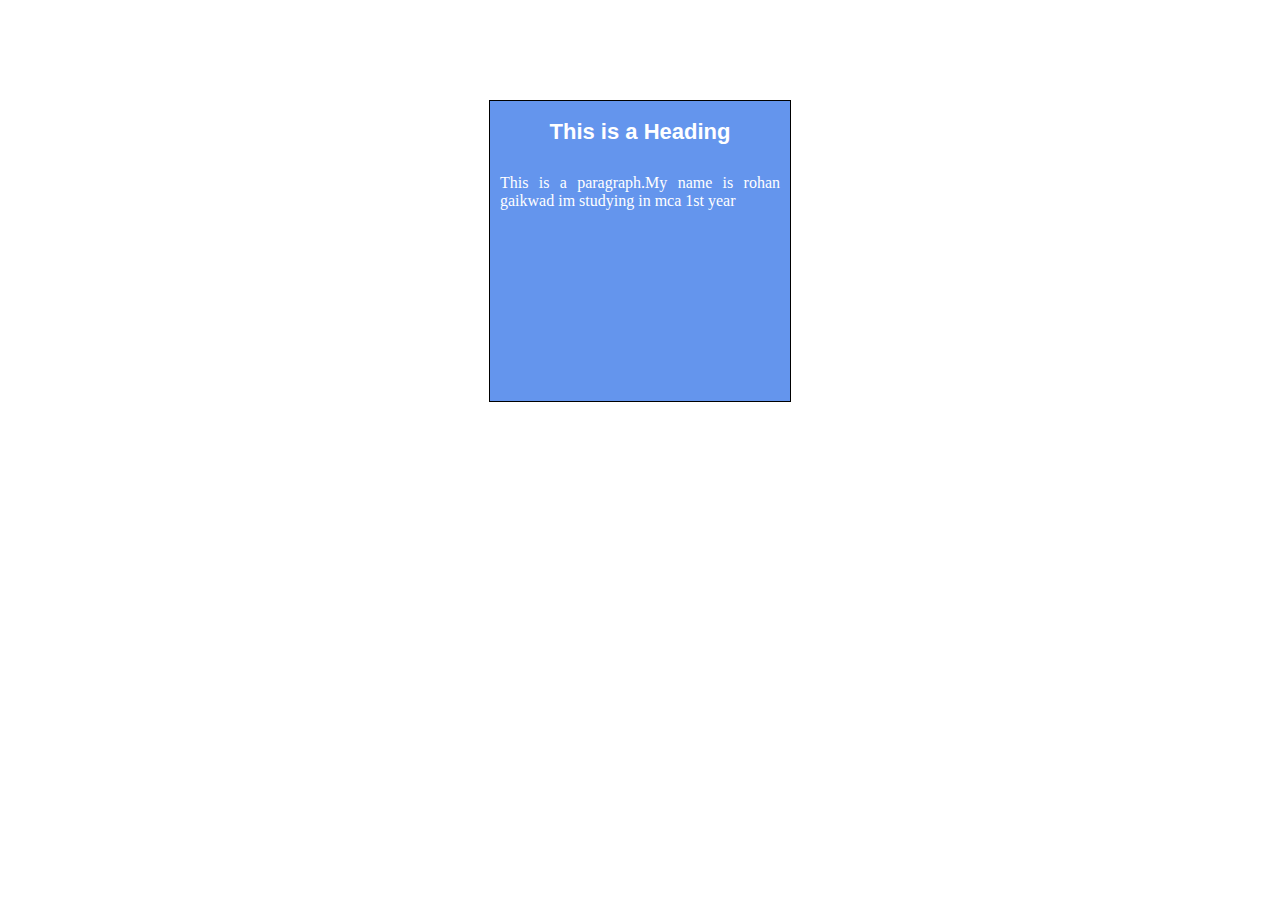
<file: index.html>
<!DOCTYPE html>
<html lang="en">
<head>
<meta charset="UTF-8">
<meta name="viewport" content="
width=device-width, initial-scale=1.0">
<title>Document</title>
<link rel="stylesheet" href="css/style1.css" />
</head>
<body>
<div class="box">
<h2>This is a Heading</h2>
<p>This is a paragraph.My name is rohan gaikwad im studying in mca 1st year</p>
</div>
</body>
</html>
</file>
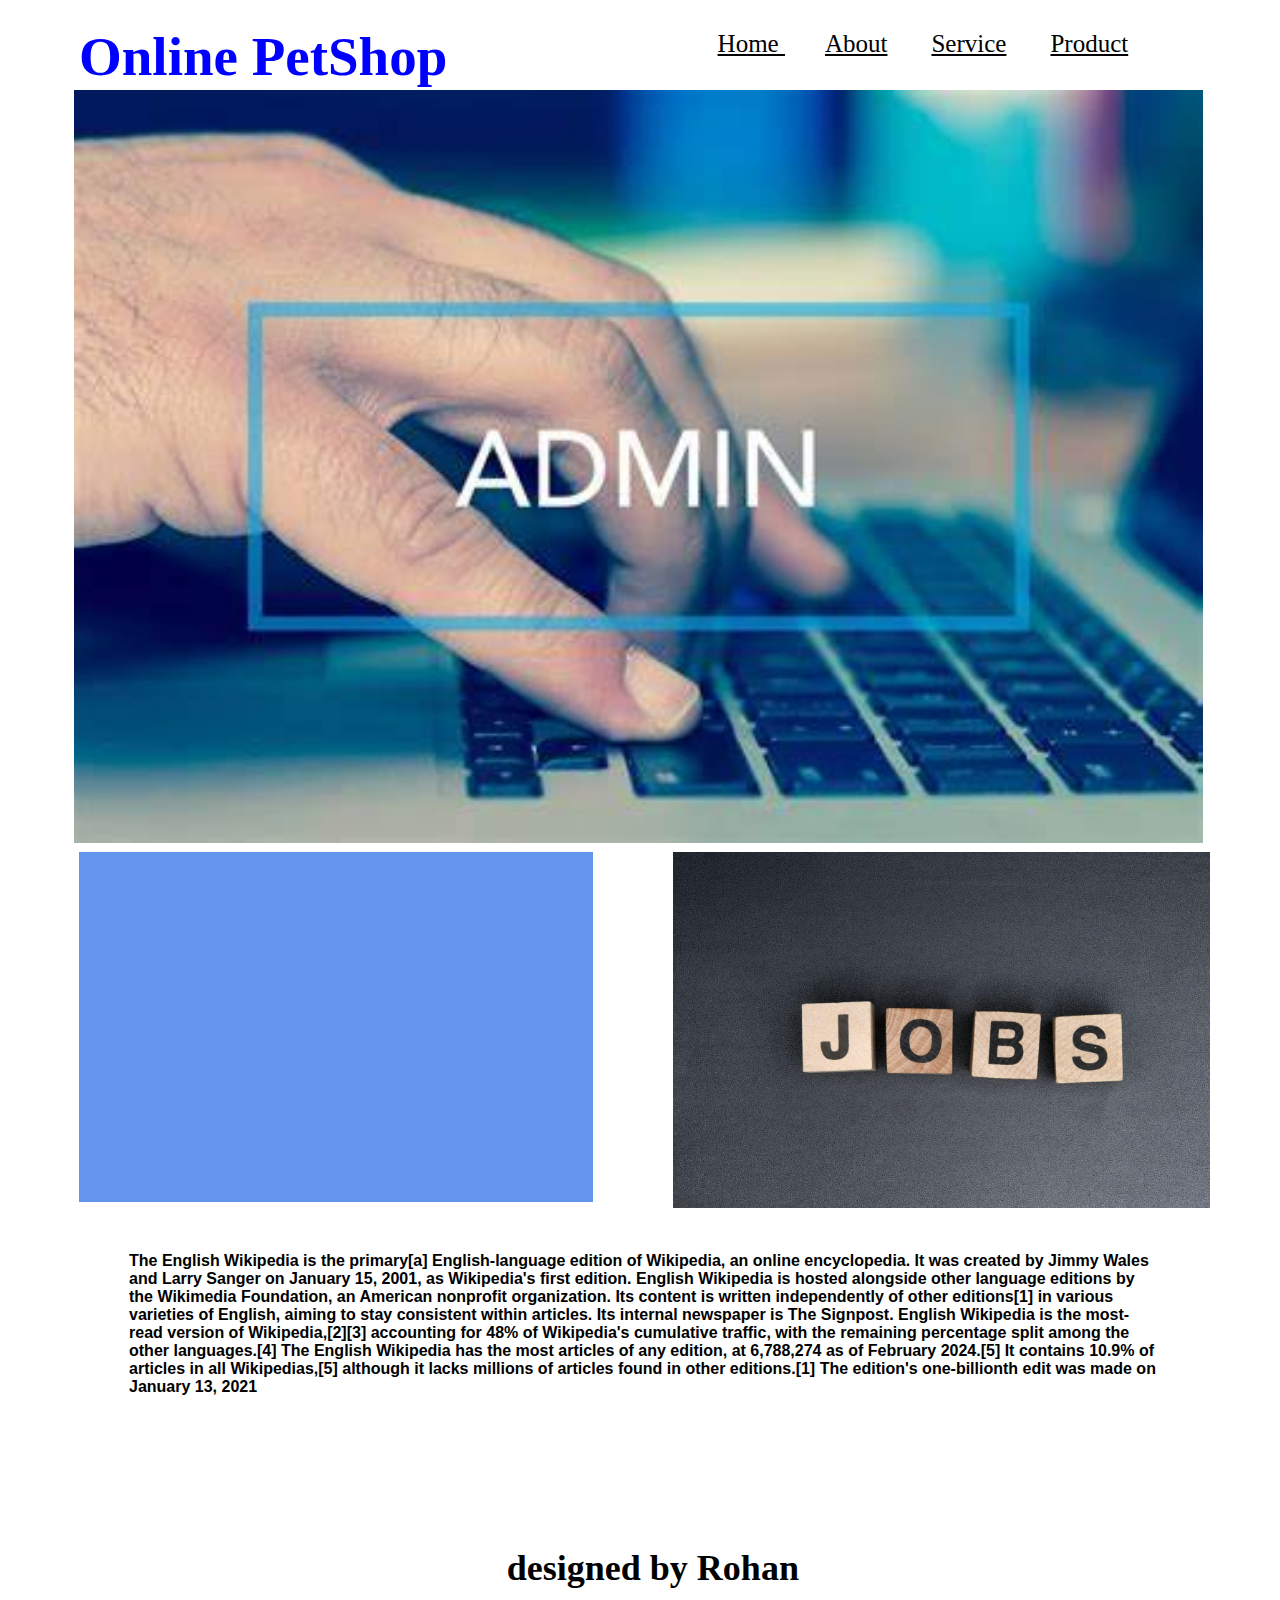
<file: 1.html>
<!DOCTYPE html>
<html lang="en">
<head>
    <meta charset="UTF-8">
    <meta name="viewport" content="width=device-width, initial-scale=1.0">
    <title>Document</title>
    <link rel="stylesheet" href="css/1.css" />
</head>
<body>
    <div class="container">
        <div class="content-logo-menu clearfix">
        <div class ="logo">
        <h1>Online PetShop</h1>
        </div>
        
        <div class="menu">
            <a href="#">Home </a>
            <a href="c:Rohan\About.html">About</a>
            <a href="#">Service</a>
            <a href="C:\Rohan\Product.html">Product</a>
        </div>

        <div class="slider">
            <div class="img">
                <img src="img/admin img.jpeg" >
            
        <div class="box clearfix">
            <div class ="box-img-text">
                <div class ="img">
                    <img src="img/home page 1.jpg">
                </div>
              <div class="text">
                <marquee direction="up" scrollamount="3" onmouseover="this.stop()" onmouseleave="this.start()">
                <ul><li>
                    <p>
                
                    A paragraph could contain a series of brief examples or a single.
                    
                </p>
            </li>
            <li>
                <p>
                    A paragraph could contain a series of brief examples or a single.
    
                </p>
            </li>
            <li>
                <p>
                    A paragraph could contain a series of brief examples or a single.
                    
                </p>
            </li>
            <li>
                <p>
                    A paragraph could contain a series of brief examples or a single.
                    
                </p>
            </li>
                </ul>
                </marquee>
              </div>
              </div>
            
              
               <div class="Text">
                <div class="write">
                  <p>
                    The English Wikipedia is the primary[a] English-language edition of Wikipedia, an online encyclopedia. It was created by Jimmy Wales and Larry Sanger on January 15, 2001, as Wikipedia's first edition.

English Wikipedia is hosted alongside other language editions by the Wikimedia Foundation, an American nonprofit organization. Its content is written independently of other editions[1] in various varieties of English, aiming to stay consistent within articles. Its internal newspaper is The Signpost.

English Wikipedia is the most-read version of Wikipedia,[2][3] accounting for 48% of Wikipedia's cumulative traffic, with the remaining percentage split among the other languages.[4] The English Wikipedia has the most articles of any edition, at 6,788,274 as of February 2024.[5] It contains 10.9% of articles in all Wikipedias,[5] although it lacks millions of articles found in other editions.[1] The edition's one-billionth edit was made on January 13, 2021
                  </p>
               </div>
               </div>


              <div class="footer">
                <h2>designed by Rohan</h2> 
              </div>
    
    </div>        

        
</body>
</html>
</file>
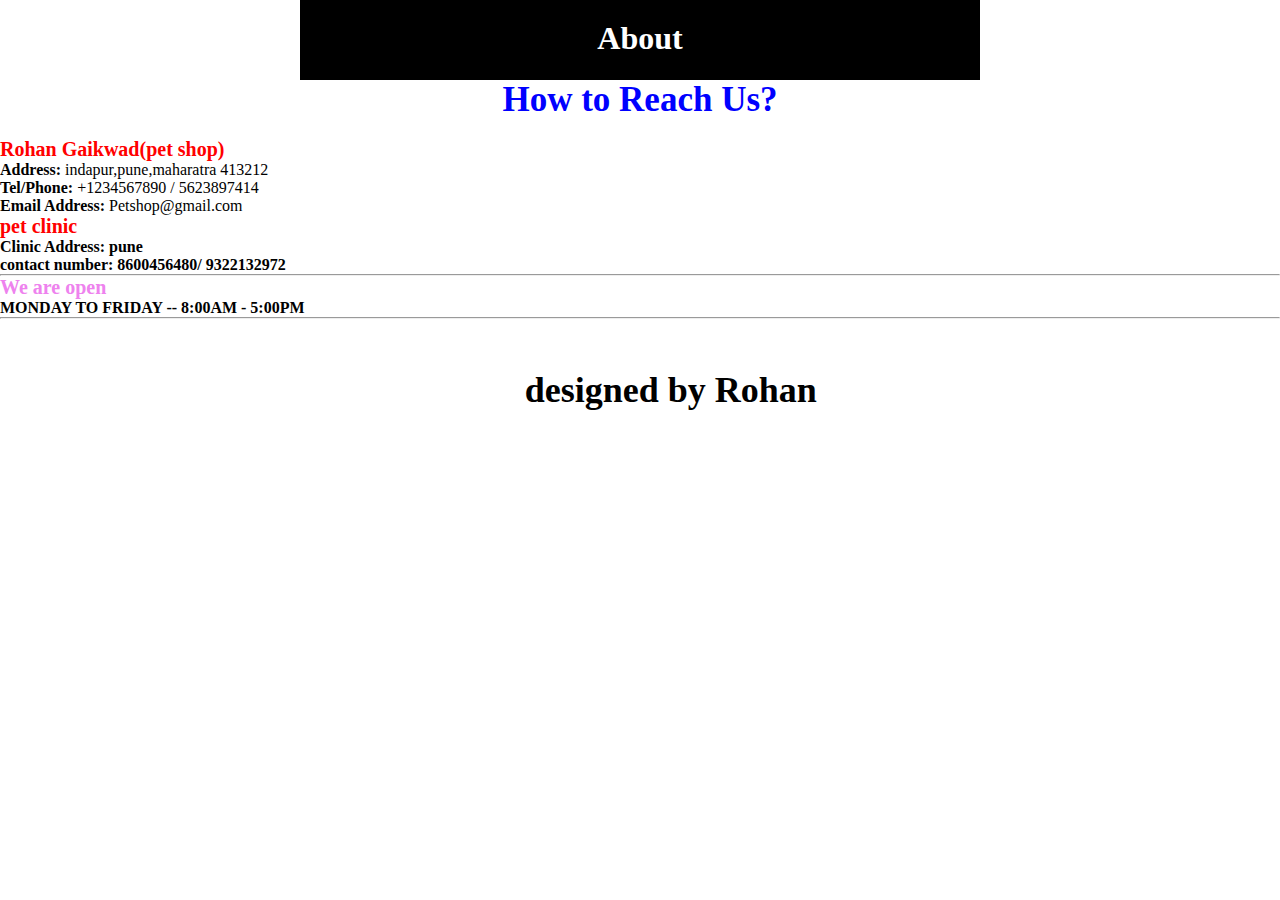
<file: About.html>
<!DOCTYPE html>
<html lang="en">
<head>
    <meta charset="UTF-8">
    <meta name="viewport" content="width=device-width, initial-scale=1.0">
    <title>About
    </title>
    <link rel="stylesheet" href="css/About.css">
</head>
<body>
    <div class="product">
        <div class="Logo">
            <h1>About</h1>
        </div>
    </div>

    <div class="container">
        <section id="contact-info">
                <center><span style="font-size:35px; font-weight:bold; font-family:verdana; color:blue;">How to Reach Us?</span></center>

            <div class="left wow fadeInDown">
                
               <div class="col-md-6">
                <!--<img src="images/logo.jpg" class="img-responsive pull-right" />-->
               </div> 
               <div class="col-md-6">
                <p class="lead">
                    <br>
                    <p><span style="font-size:20px; font-weight:bold; font-family:verdana; color:red;">Rohan Gaikwad(pet shop)</span>
                    <br><b>Address:</b> indapur,pune,maharatra 413212<b><br>Tel/Phone:</b> +1234567890 / 5623897414<b><br>Email Address:</b> Petshop@gmail.com<b></br>
					<span style="font-size:20px; font-weight:bold; font-family:verdana; color:red;">pet clinic </span>
					</br><b>Clinic Address:</b> pune<b></br> contact number:</b> 8600456480/ 9322132972<b>
                    <hr>
                    <span style="font-size:20px; font-weight:bold; font-family:verdana; color:Violet;">We are open</span>
                    <p><b>MONDAY TO FRIDAY -- 8:00AM - 5:00PM</b></p>
                </p>
                <hr>
                <table style="width:80px;">
                    <!--<tr>
                        <td><a href="http://www.facebook.com"><img data-toggle="tooltip" src="images/ico/Facebook.png" class="img-responsive" /></a></td>
                        <td><a href="http://www.instagram.com"><img src="images/ico/icons_Instagram.png" class="img-responsive" /></a></td>
                        <td><a href="http://www.twitter.com"><img src="images/ico/Twitter.png" class="img-responsive" /></a></td>
                        <td><a href="http://www.youtube.com"><img src="images/ico/YouTube.png" class="img-responsive" /></a></td>
                    </tr>-->
                </table>

                </div>
            </div>
        
        </section>
    </div>
    <div class="footer">
        <h2>designed by Rohan</h2> 
      </div>
    
</body>
</html>
</file>
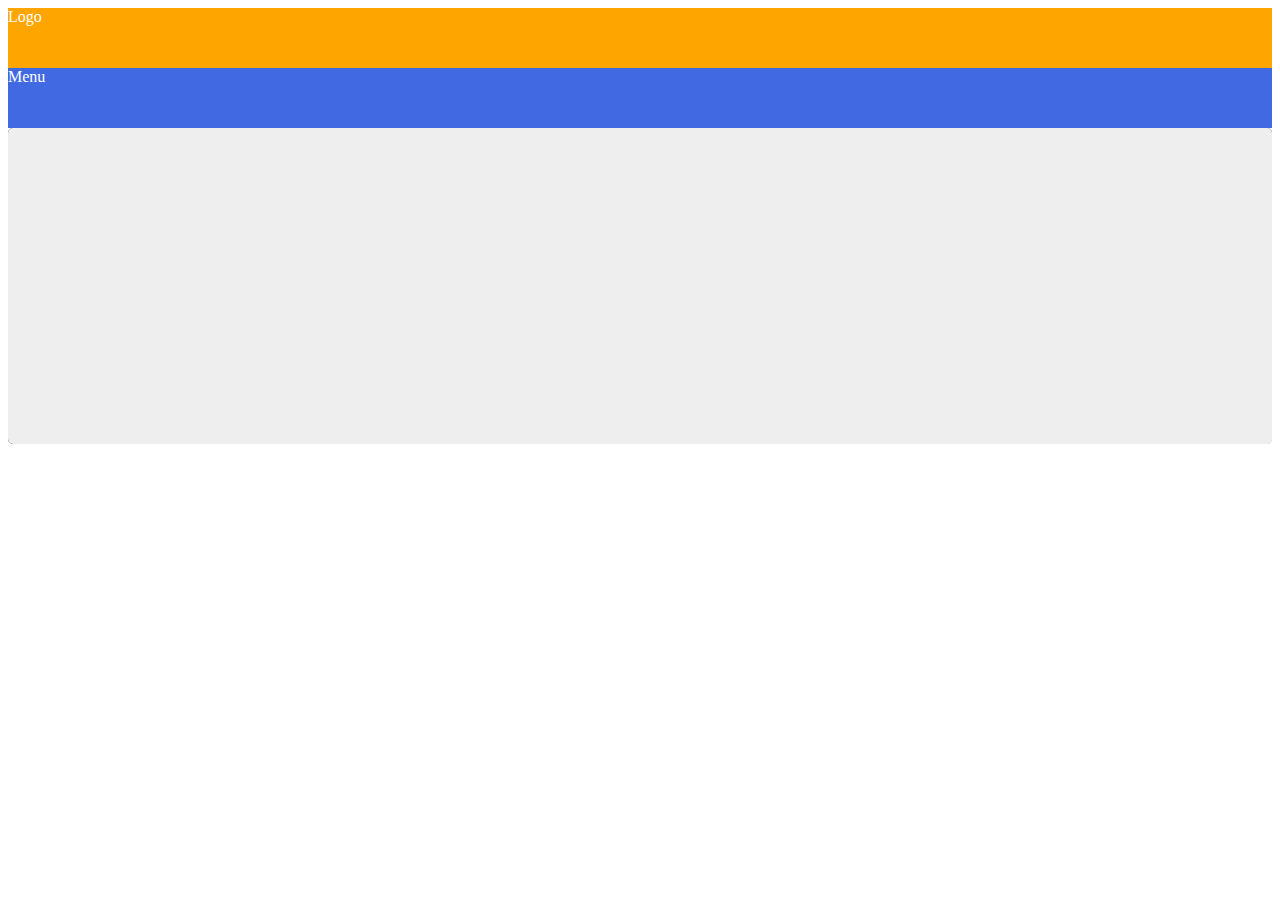
<file: demobootstrap.html>
<!DOCTYPE html>
<html lang="en">
<head>
    <meta charset="UTF-8">
    <meta name="viewport" content="width=device-width, initial-scale=1.0">
    <title>Document</title>
    <link href="https://cdn.jsdelivr.net/npm/bootstrap@5.2.3/dist/css/bootstrap.min.css">
<script src="https://cdn.jsdelivr.net/npm/bootstrap@5.2.3/dist/js/bootstrap.bundle.min.js"></script>
<link rel="stylesheet" href="imageslidermaker/ism/css/my-slider.css">
<script src="imageslidermaker/ism/js/ism-2.2.min.js"></script>
<style>
     .con{
        min-height: 60px;
    }
    .logo{
        min-height: 60px;
        background-color: orange;
        color: white;
    }
    .menu
    {
        min-height: 60px;
        background-color: royalblue;
        color: white;
    }
</style>
</head>
<body>
    <div class="container con">
        <div class="row">
            <div class="col-md-6 logo">
                Logo
            </div>


            <div class="col-md-6 menu">
                Menu
            </div>
        </div>


        <div class="row mt-2">
            <div class="col-md-12">
                <div class="ism-slider" data-play_type="loop" data-image_fx="zoompan" id="my-slider">
                    <ol>
                      <li>
                        <img src="imageslidermaker/ism/image/slides/amazing-701679_1280.jpg">
                        <div class="ism-caption ism-caption-0">My slide caption text</div>
                      </li>
                      <li>
                        <img src="imageslidermaker/ism/image/slides/beach-hut-237489_1280.jpg">
                        <div class="ism-caption ism-caption-0">My slide caption text</div>
                      </li>
                      <li>
                        <img src="imageslidermaker/ism/image/slides/aircraft-479772_1280.jpg">
                        <div class="ism-caption ism-caption-0">My slide caption text</div>
                      </li>
                    </ol>
                  </div>
            </div>
        </div>
    </div>

    <script src="https://cdn.jsdelivr.net/npm/@popperjs/core@2.11.6/dist/umd/popper.min.js"></script>
<script src="https://cdn.jsdelivr.net/npm/bootstrap@5.2.3/dist/js/bootstrap.min.js"></script>
</body>

</html>
</file>
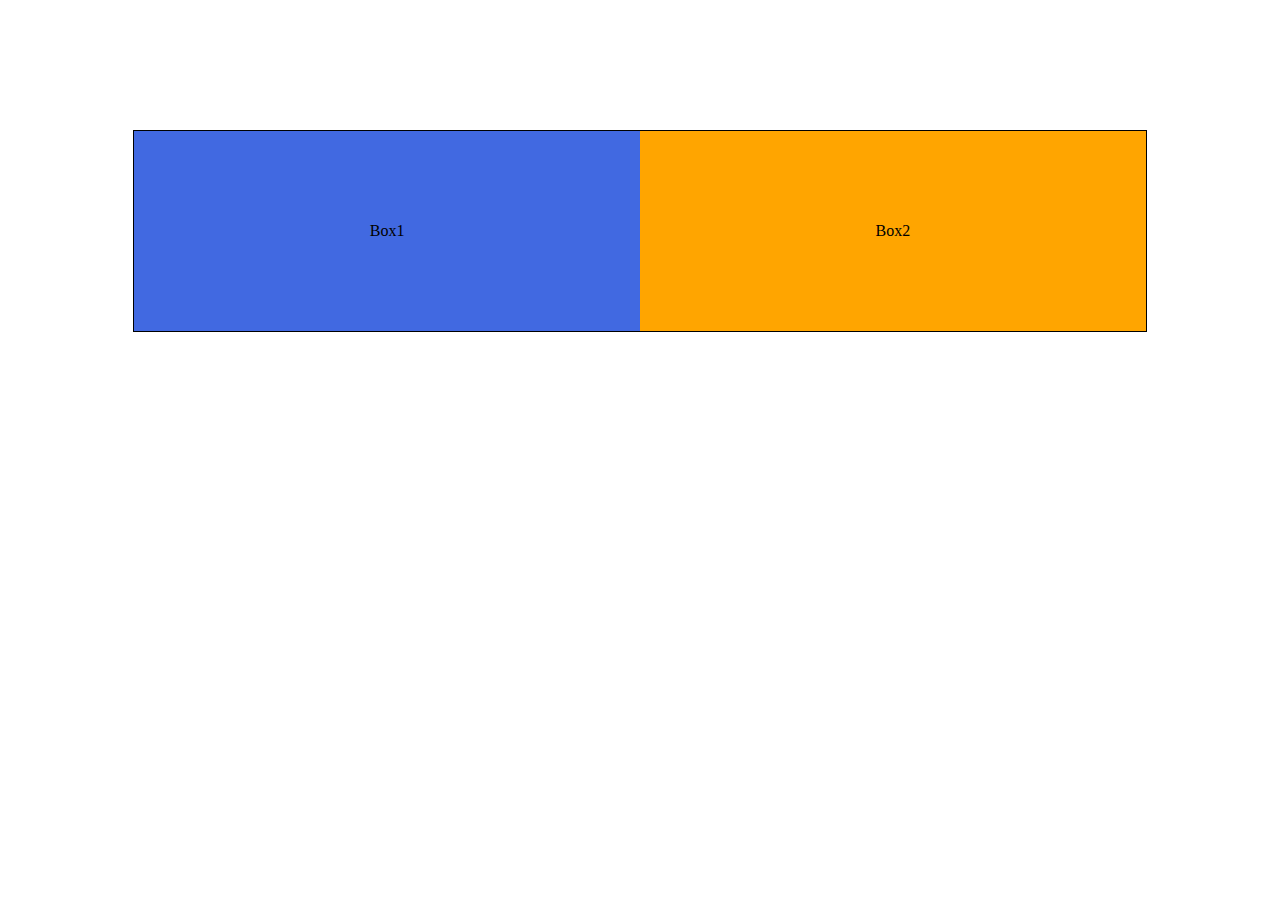
<file: flexdemo.html>
<!DOCTYPE html>
<html lang="en">
<head>
    <meta charset="UTF-8">
    <meta name="viewport" content="width=device-width, initial-scale=1.0">
    <title>Document</title>
    <style>
     .box
     {
        width: 80%;
        min-height: 200px;
        border:1px solid #000;
        margin: 130px auto;
        display: flex;
        flex-direction: row;
        justify-content: 

    space-evenly;
        flex-wrap: wrap;
        /* gap: 10px;*/

     }
     .b1
     {
        flex-basis: 50%;
        background-color: royalblue;
        display: flex;
        justify-content: center;
        align-items: center;

     }
     .b2
     {
        flex-basis: 50%;
        background-color: orange;
        align-items: center;
        justify-content: center;
        display: flex;

     }
    
    </style>
</head>
<body>
    <div class="box">
        <div class="b1">
            Box1
    
    </div>
    <div class="b2">
        Box2
    </div>
    </div>
</body>
</html>
</file>
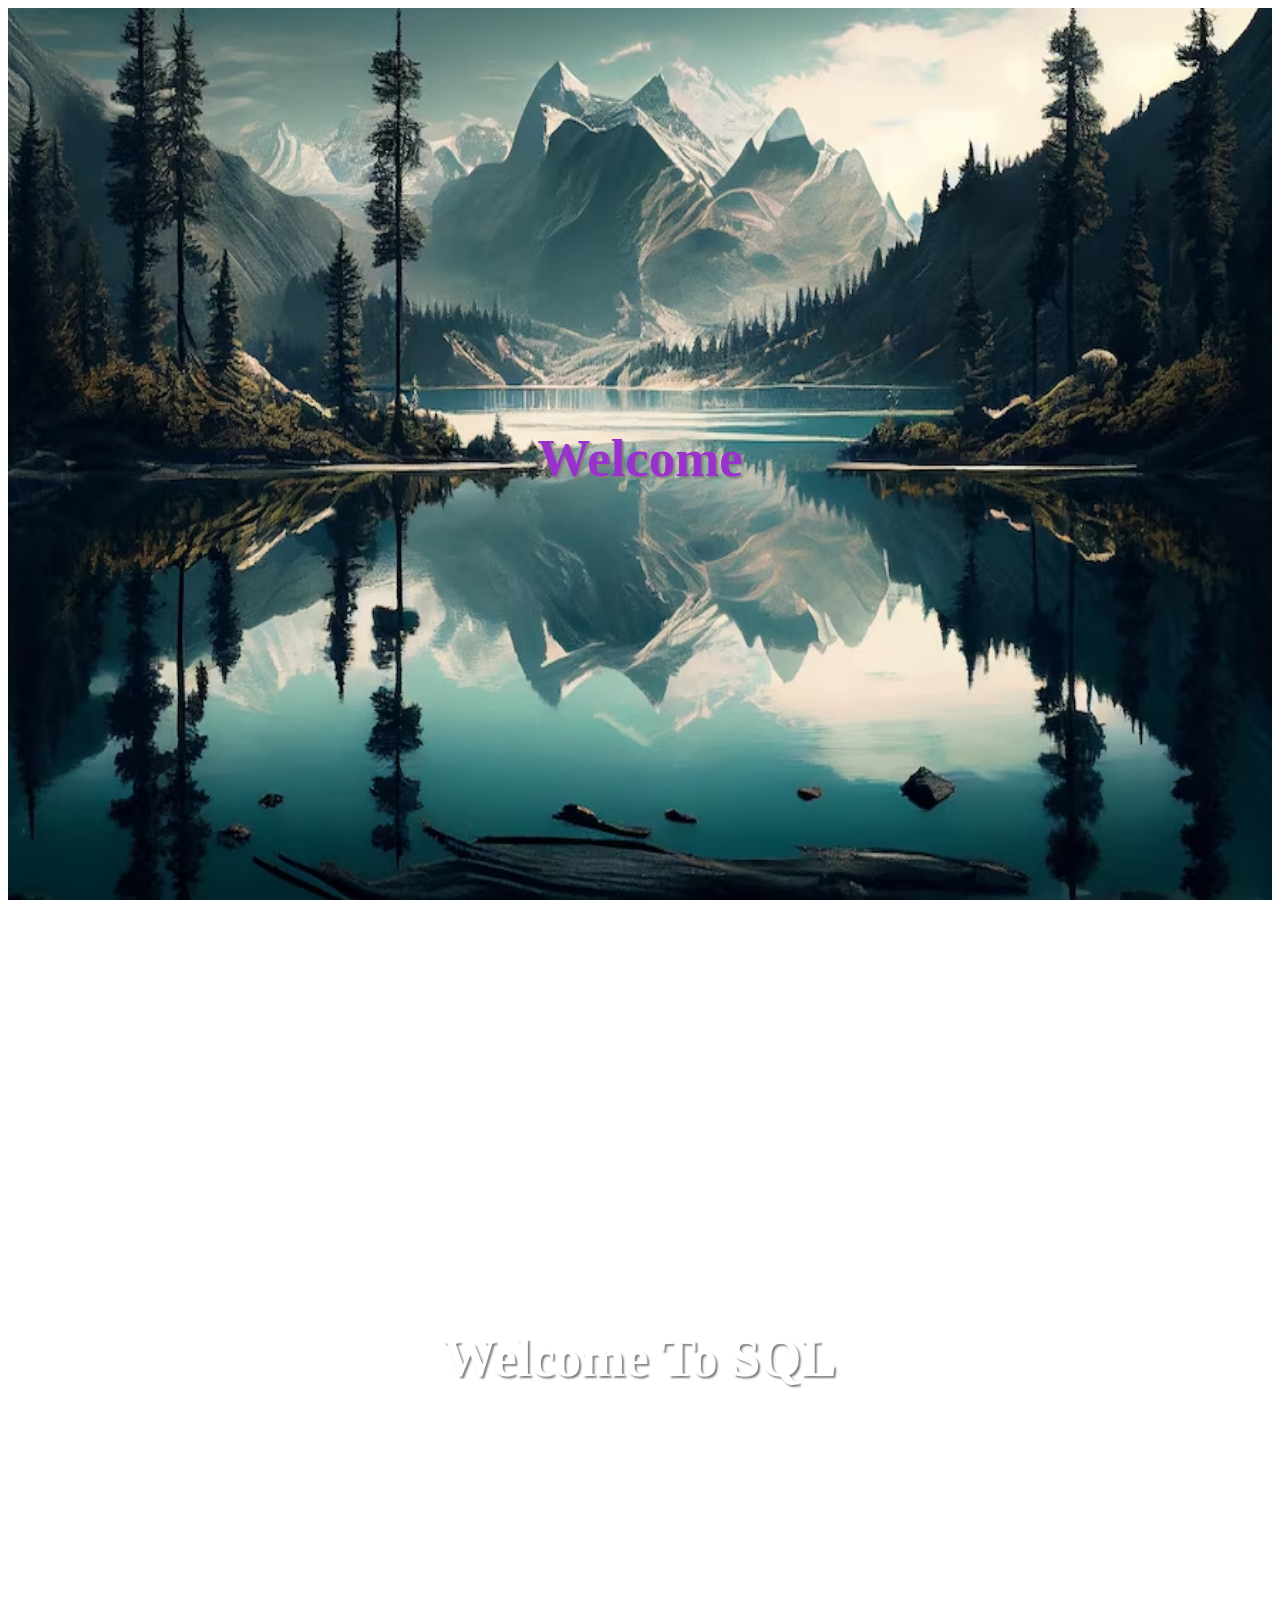
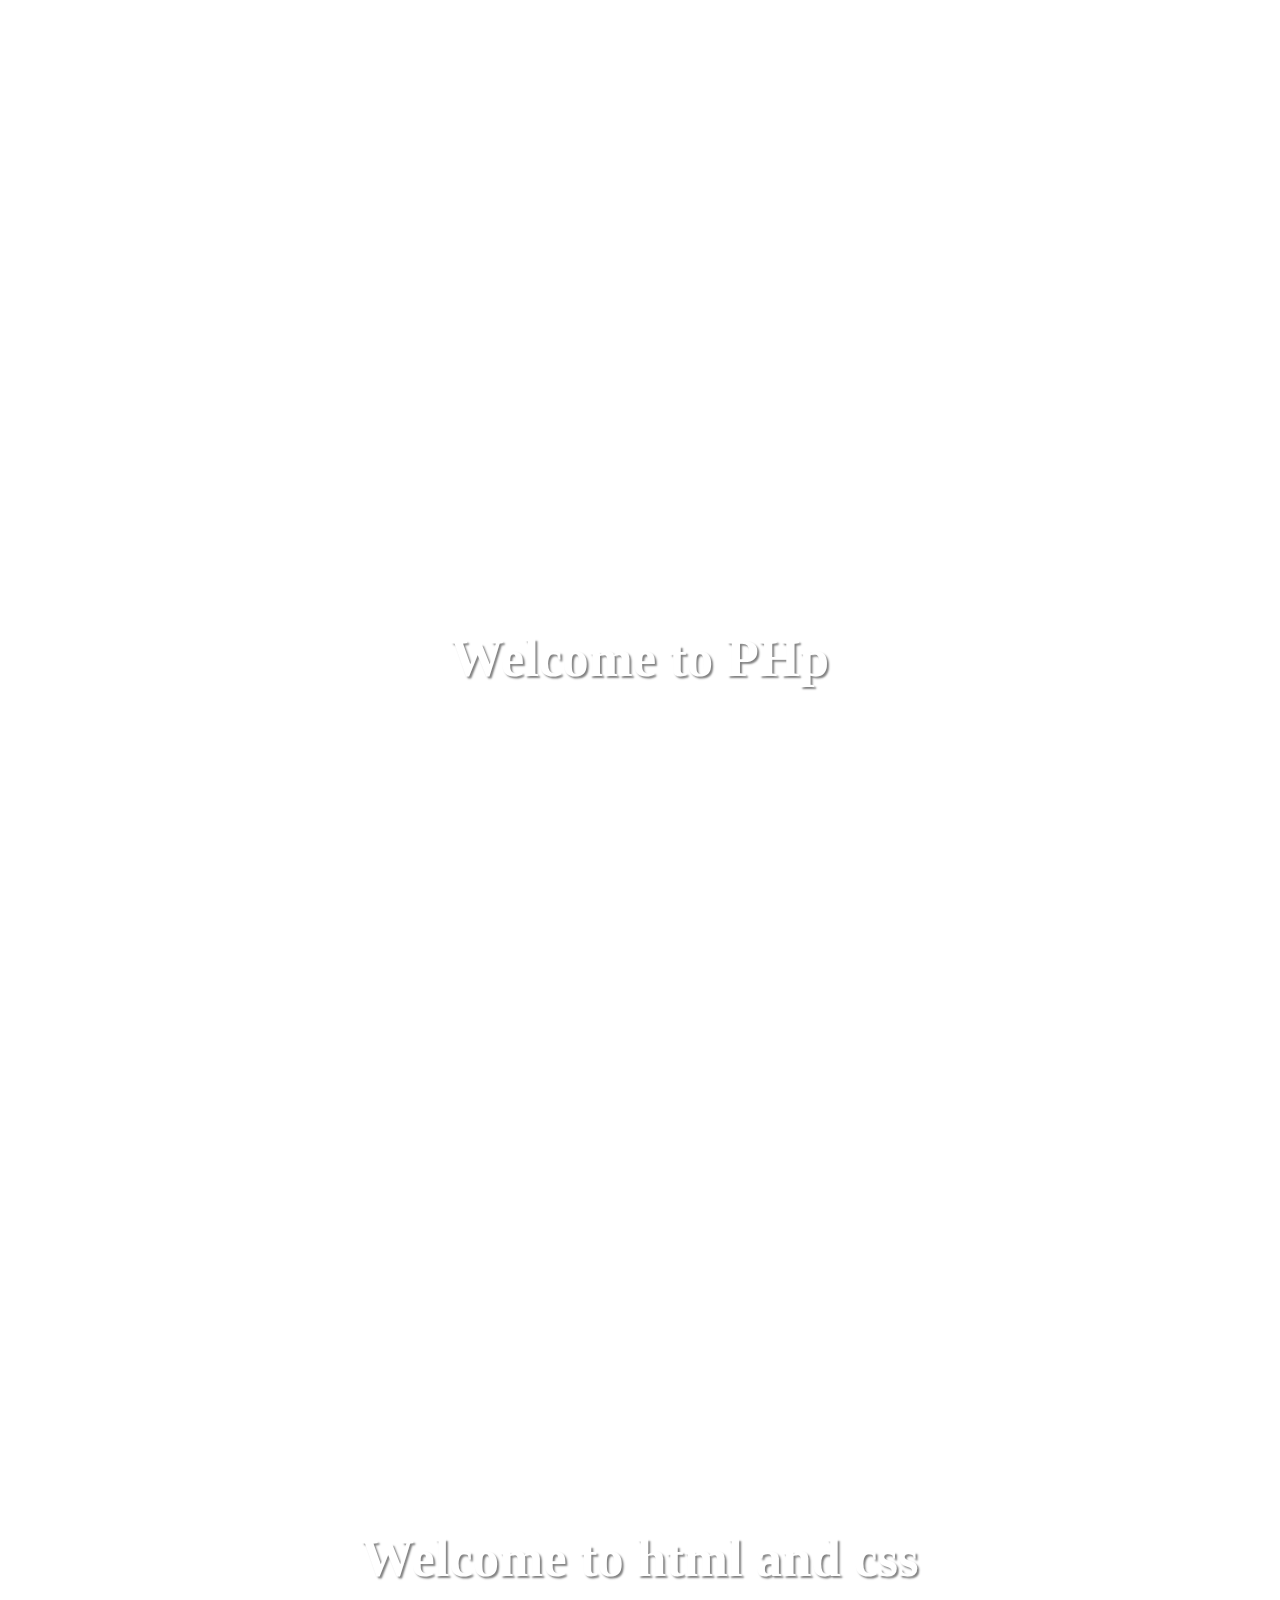
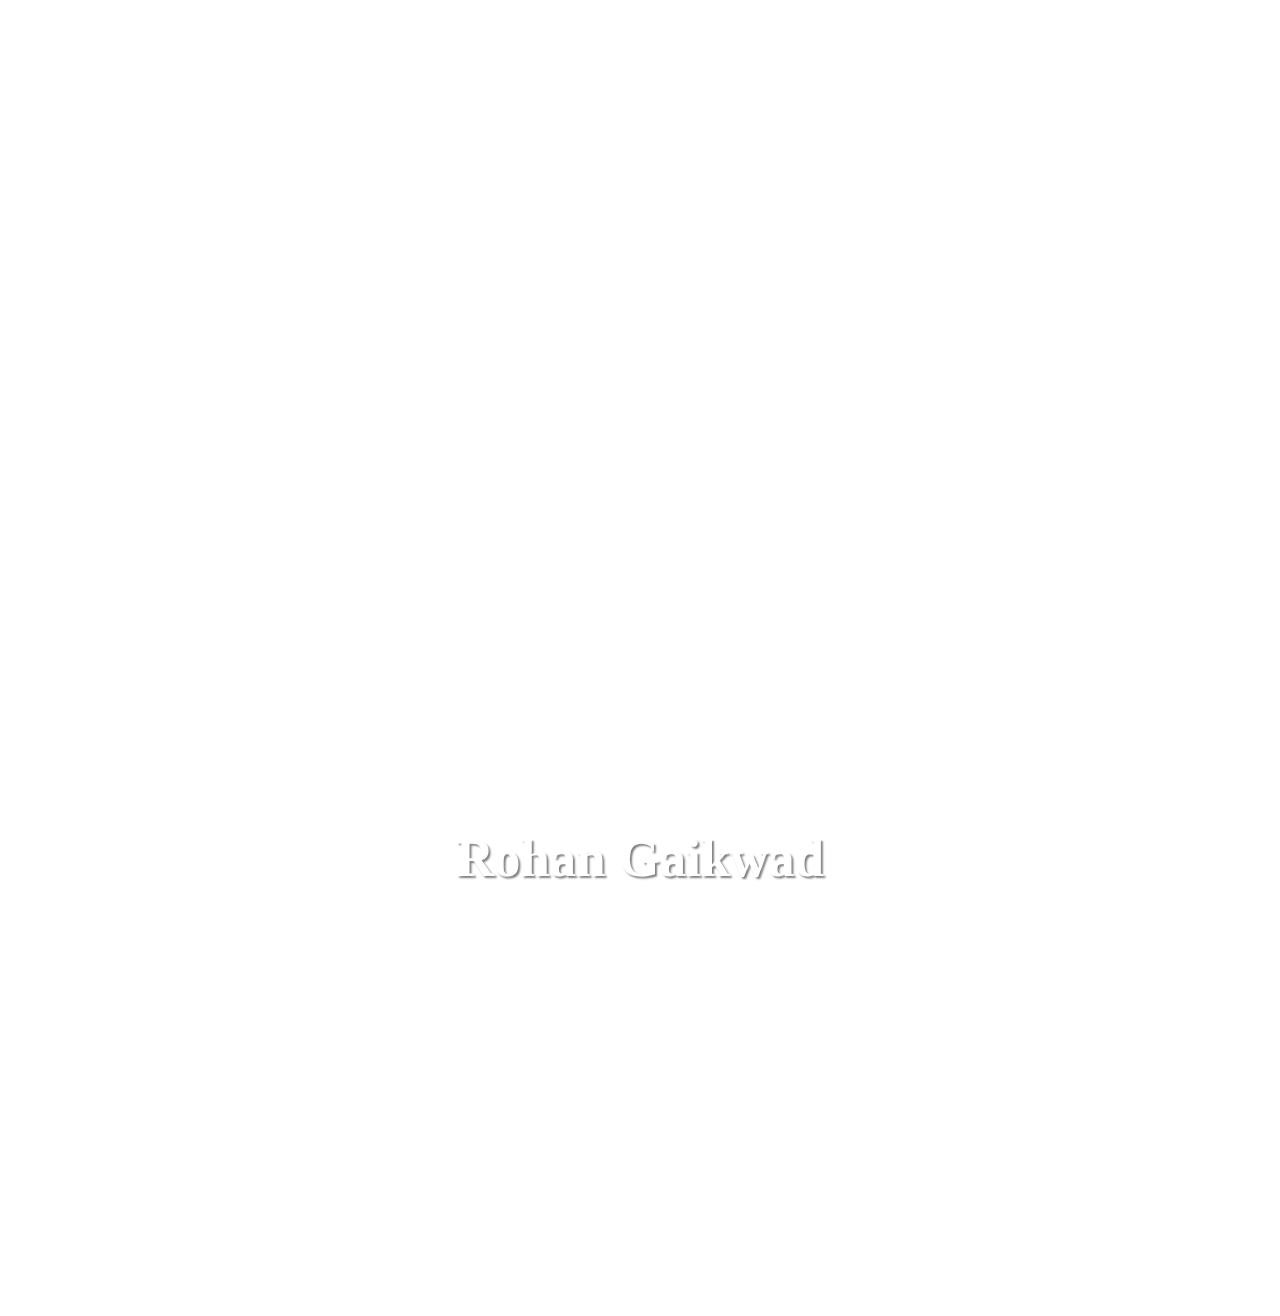
<file: Parallax.html>
<!DOCTYPE html>
<html lang="en">
<head>
    <meta charset="UTF-8">
    <meta name="viewport" content="width=device-width, initial-scale=1.0">
    <title>Document</title>
    <link rel="stylesheet" href="css/parallax.css" />
</head>
<body>
    <div class="bg1">
        <h2>Welcome</h2>
    </div>

    <div class="bg2">
        <h2>Welcome To SQL</h2>
    </div>

    <div class="bg3">
        <h2>Welcome to PHp</h2>
    </div>

    <div class="bg4">
        <h2>Welcome to html and css</h2>
    </div>

    <div class="bg5">
        <h2>Rohan Gaikwad</h2>
    </div>
</body>
</html>
</file>
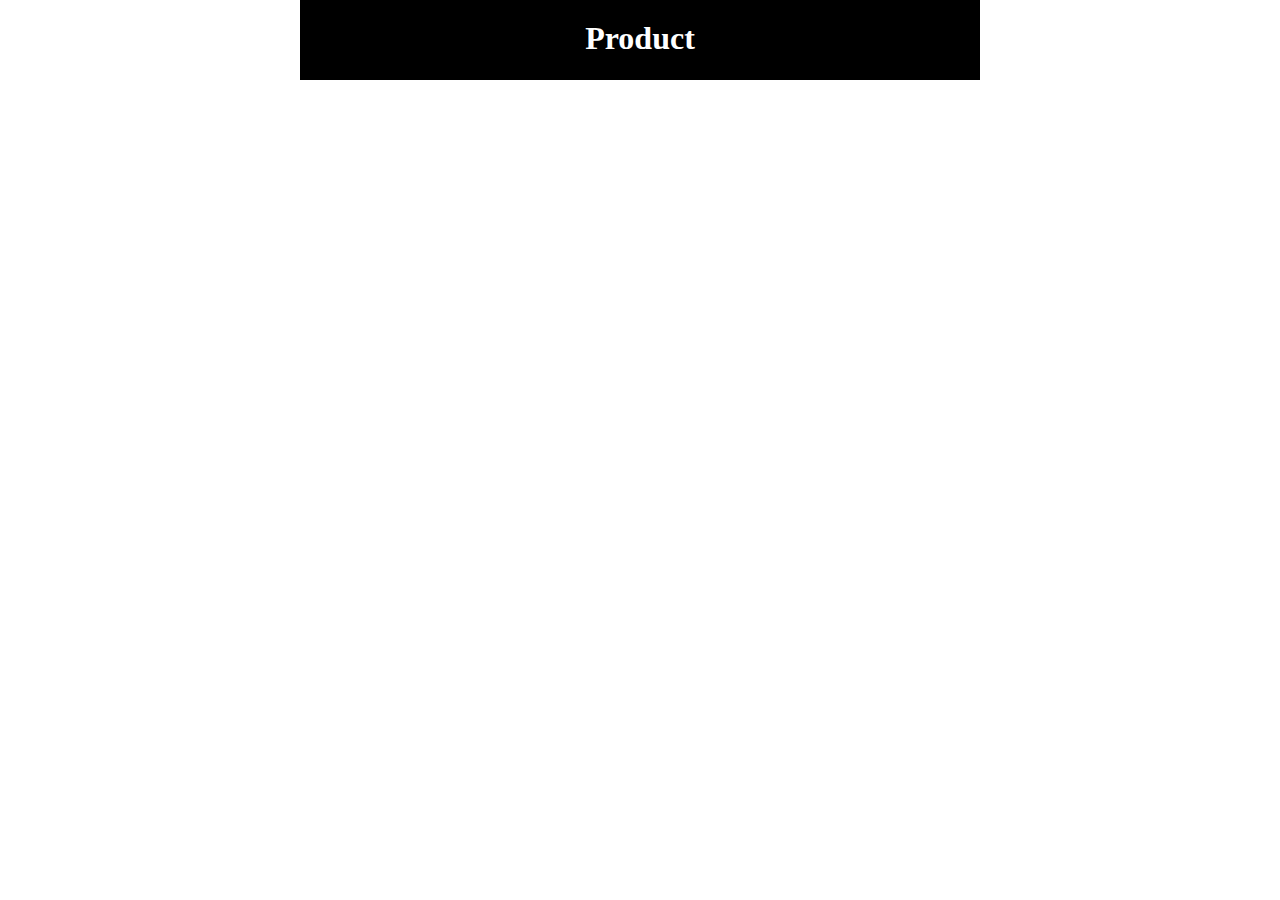
<file: Product.html>
<!DOCTYPE html>
<html lang="en">
<head>
    <meta charset="UTF-8">
    <meta name="viewport" content="width=device-width, initial-scale=1.0">
    <title>Product</title>
    <link rel="stylesheet" href="css/Product.css">
</head>
<body>
    <div class="product">
        <div class="Logo">
            <h1>Product</h1>
        </div>
    </div>

    
    
</body>
</html>
</file>
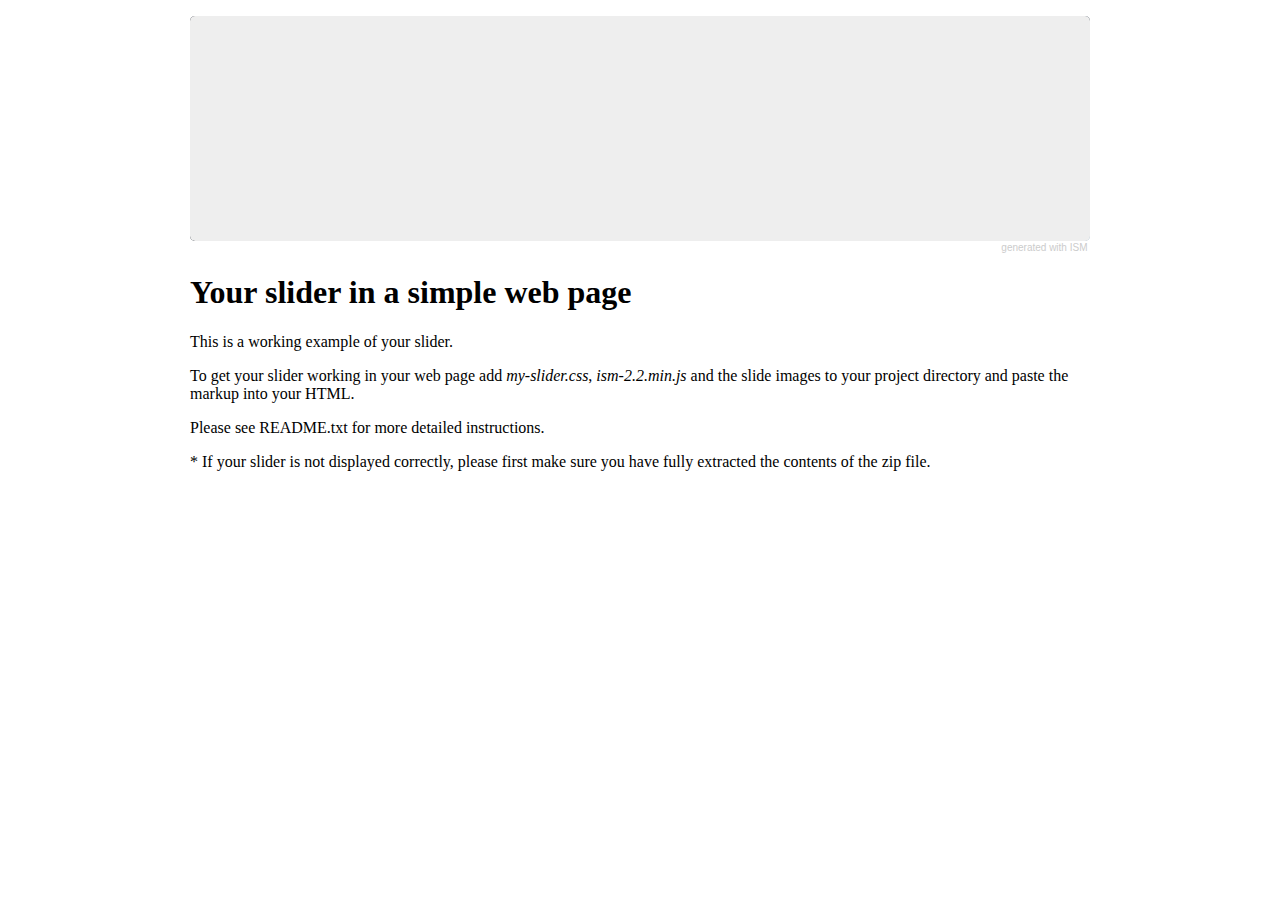
<file: imageslidermaker/example.html>
<html>
<head>
<title>Your slider in a simple web page</title>

<style>
body { background-color: #fff; color: #000; padding: 0; margin: 0; }
.container { width: 900px; margin: auto; padding-top: 1em; }
.container .ism-slider { margin-left: auto; margin-right: auto; }
</style>

<link rel="stylesheet" href="ism/css/my-slider.css"/>
<script src="ism/js/ism-2.2.min.js"></script>

</head>
<body>
<div class='container'>

<div class="ism-slider" id="my-slider">
  <ol>
    <li>
      <img src="ism/image/slides/amazing-701679_1280.jpg">
      <div class="ism-caption ism-caption-0">My slide caption text</div>
    </li>
    <li>
      <img src="ism/image/slides/aircraft-479772_1280.jpg">
      <div class="ism-caption ism-caption-0">My slide caption text</div>
    </li>
    <li>
      <img src="ism/image/slides/beach-hut-237489_1280.jpg">
      <div class="ism-caption ism-caption-0">My slide caption text</div>
    </li>
  </ol>
</div>
<p class="ism-badge" id="my-slider-ism-badge"><a class="ism-link" href="http://imageslidermaker.com" rel="nofollow">generated with ISM</a></p>

<section><h1>Your slider in a simple web page</h1>


<p>This is a working example of your slider.</p>

<p>To get your slider working in your web page add <em>my-slider.css</em>, <em>ism-2.2.min.js</em> and the slide images to your project directory and paste the markup into your HTML.</p>
<p>Please see README.txt for more detailed instructions.</p>

<p>* If your slider is not displayed correctly, please first make sure you have fully extracted the contents of the zip file.</p>

</section></div>
</body>
</html>
</file>
<file: css/style1.css>
.box
{
    width: 300px;
    height: 300px;
    border: 1px solid #000;
    background-color: cornflowerblue;
    margin: 100px auto;
}
.box h2
{
    color: white;
    font-family: Verdana, Geneva, Tahoma, sans-serif;
    font-size: 22px;
    font-weight: bold;
    text-align: center;
}
.box p
{
    color: white;
    text-align: justify;
    padding: 10px;
    font-size: 16px;
    font-family: cursive;
}
</file>
<file: css/1.css>
*
{
    padding: 0;
    margin: 0%;
    box-sizing: border-box;
}
.container
{
    width: 90%;
    min-height: 100px;
    
    margin: auto;
}
.content-logo-menu
{
    width:100%;
    min-height: 100px;
}
.content-logo-menu .logo
{
    margin: 5px;
    background-color: white;
    width: 35%;
    height: 60px;
    padding: 0px;
    float: left;

}
.logo h1{
    padding: 10px;
    color: blue;
    font-size: 55px;
    

}
.content-logo-menu .menu
{
    margin: 10px;
    
    width: 45%;
    height: 60px;
    padding: 10px;
    float: right;
}
.menu a
{
    color: black;
    padding: 20px;
    font-size: 25px;
} 
.menu a:hover{
    color: aqua;
    background-color: white;
}

.slider
{
    width: 100%;
    min-height: 300px;
    margin: 10px;
}
.slider .img
{
    width: 100%;
    min-height: 300px;

}
.img img
{
    width: 98%;
    height: auto;
}
.box
{
    width: 100%;
    margin: auto;
    min-height: 300px;
    padding: 5px;
}
.box-img-text
{
    width: 100%;
    min-height: 350px;
}
.box-img-text .img
{
    width: 48%;
    height: auto;
    float: right;
}

.box-img-text .text
{
    width: 45%;
    height: 350px;
    float: left;
    background-color: cornflowerblue;
    color: white;
}
.text p
{
    padding: 20px;
    margin: 20px;
    font-family: Cambria, Cochin, Georgia, Times, 'Times New Roman', serif;
    font-size: 18px;
    font-weight: bold;

}
.Text 
{
    width: 98%;
    min-height: 300px;
  
    color:black;
    padding: 15px;
    margin: 5px;
    font-family: 'Franklin Gothic Medium', 'Arial Narrow', Arial, sans-serif;
    font-weight: bold;
    
}
.Text .write
{
    padding: 20px;
    margin: 10px;
    
}

.footer
{
    width: 97%;
    min-height: 100px;
    text-align: center;
    color: black;
    margin: 20px;
   
    padding: 20px;
    font-size: x-large;

}
</file>
<file: css/About.css>
*
{
    padding: 0px;
    margin: auto;

}
.product
{
    width: 50%;
    min-height: 40px;
    padding: 20px;
    margin: auto;
    background-color: black;
}
.product .logo
{
    padding: 20px;
    margin: 20px;

}
.Logo h1
{
    color: white;
    text-align: center;
}

.footer
{
    width: 97%;
    min-height: 100px;
    text-align: center;
    color: black;
    margin: auto;
    padding: 50px;
    font-size: x-large;

}
</file>
<file: imageslidermaker/ism/css/my-slider.css>
.ism-slider > ol, .ism-slider > ol > li, .ism-slider > ol > li > img { width: 100%; list-style: none; margin: 0; padding: 0; }
.ism-slider {
  overflow: hidden;
  position: relative;
  padding: 0 !important;
  -webkit-user-select: none;
  -khtml-user-select: none;
  -moz-user-select: none;
  -ms-user-select: none;
  user-select: none;
  cursor: default;
  z-index: 2;
  background-color: rgba(0, 0, 0, 0.1);
  -webkit-animation: ism-fadein 3s;
  -webkit-background-clip: padding-box;
  -moz-background-clip: padding;
  background-clip: padding-box;
}
@-webkit-keyframes ism-fadein {
  from { opacity: 0; }
  to { opacity: 1; }
}
@-webkit-keyframes ism-loading {
  50% { left: 120px; }
}

.ism-slider .ism-slides {
  list-style: none;
  position: absolute;
  height: 100%;
  top: 0;
  padding: 0 !important;
  margin-top: 0;
  margin-bottom: 0;
  z-index: 1;
}

.ism-slider li.ism-slide {
  height: 100%;
  overflow: hidden;
  position: absolute;
  display: block;
  top: 0;
  bottom: 0;
  margin: 0 !important;
  padding: 0 !important;
  background-color: #d5d5d5;
  text-align: center;
}

.ism-slider .ism-img-frame {
  display: block;
  position: absolute;
  width: 100%;
  height: 100%;
}

.ism-slider a.ism-image-link {
  position: absolute;
  color: inherit;
  text-decoration: none;
  display: block;
  top: 0;
  left: 0;
  width: 100%;
  height: 100%;
}

.ism-slider .ism-img {
  display: block;
  border: none;
  position: absolute;
  pointer-events: none;
}

.ism-button, .ism-pause-button {
  position: absolute;
  display: block;
  -webkit-box-sizing: border-box; -moz-box-sizing: border-box; box-sizing: border-box;
  border: none;
  outline: none;
  text-align:center;
  z-index: 6;
  cursor: pointer;
  padding: 0;
  background-repeat: no-repeat;
  background-position: center center;
}

.ism-pause-button {
  display: none;
  left: 50%;
}

.ism-slider:hover .ism-pause-button {
  display: block;
}

.ism-caption {
  -webkit-box-sizing: border-box; -moz-box-sizing: border-box; box-sizing: border-box;
  padding: 0 1em;
  text-shadow: none;
  line-height: 1.2em;
  padding: 0.25em 0.5em;
  width: auto;
  height: auto;
  text-align: center;
  visibility: hidden;
}

a.ism-image-link .ism-caption, a.ism-caption {
  text-decoration: none;
  font-weight: normal;
}

a.ism-caption:hover {
  text-decoration: underline;
}

.ism-caption-0 {
  z-index: 3;
}

.ism-caption-1 {
  z-index: 4;
}

.ism-caption-2 {
  z-index: 5;
}

.ism-radios {
  margin: 0;
  padding: 0;
  list-style: none;
  color: #fff;
  font-size: 1px;
}

.ism-slider .ism-radios {
  position: absolute;
  -webkit-box-sizing: border-box; -moz-box-sizing: border-box; box-sizing: border-box;
  z-index: 6;
  bottom: 5px;
  left: 0;
  right: 0;
  width: auto;
  background-color: rgba(255, 255, 255, 0.0);
  padding: 0 7px;
  height: 0;
  overflow: visible;
}

.ism-slider .ism-radios.ism-radios-as-thumbnails {
  bottom: 5px;
}

.ism-radios li {
  position: relative;
  display: inline-block;
  margin: 0 3px;
  padding: 0;
}

.ism-radios input.ism-radio {
  display: none;
}

.ism-radios label {
  display: block;
  -webkit-box-sizing: border-box; -moz-box-sizing: border-box; box-sizing: border-box;
  margin: 0;
  text-decoration: none;
  cursor: pointer;
}

.ism-radios-as-thumbnails label {
  -webkit-background-size: 120% auto; -moz-background-size: 120% auto; -o-background-size: 120% auto; background-size: 120% auto;
  background-position: center center;
  background-repeat: no-repeat;
  border: 2px solid rgba(255, 255, 255, 0.6);
  opacity: 0.8;
}

.ism-radios-as-thumbnails label:hover {
  border: 2px solid #fff;
  opacity: 1;
}

.ism-radios-as-thumbnails li.active label {
  border: 2px solid rgba(255, 255, 255, 1.0);
  opacity: 1;
}

p.ism-badge {
  margin: 0 auto;
  text-align: right;
  font-size: 10px;
  padding-top: 1px;
  color: #ccc;
  font-family: sans-serif;
  font-weight: normal;
}

p.ism-badge a.ism-link {
  color: inherit;
  text-decoration: none;
  margin-right: 0.25em;
}

p.ism-badge a.ism-link:hover {
  color: #aaa;
  text-decoration: underline;
}

.ism-zoom-in {
  -webkit-animation: zoomin 0.81s linear 1;
  animation: zoomin 0.81s linear 1;
}

@-webkit-keyframes zoomin {
  0% { -webkit-transform: scale(1.0); transform: scale(1.0); }
  100% { -webkit-transform: scale(3.0); transform: scale(3.0); }
}
@keyframes zoomin {
  0% { -webkit-transform: scale(1.0); transform: scale(1.0); }
  100% { -webkit-transform: scale(3.0); transform: scale(3.0); }
}

@-webkit-keyframes fadein {
  0% { opacity: 0; }
 100% { opacity: 1; }
}
@keyframes fadein {
  0% { opacity: 0; }
 100% { opacity: 1; }
}

@-webkit-keyframes slidein {
  0% { -webkit-transform: translate(-1200px, 0); transform: translate(-1200px, 0); }
  100% { -webkit-transform: translate(0, 0); transform: translate(0, 0); }
}
@keyframes slidein {
  0% { -webkit-transform: translate(-1200px, 0); transform: translate(-1200px, 0); }
  100% { -webkit-transform: translate(0, 0); transform: translate(0, 0); }
}

@-webkit-keyframes popin {
  50% { -webkit-transform: scale(1.2); transform: scale(1.2); }
}
@keyframes popin {
  50% { -webkit-transform: scale(1.2); transform: scale(1.2); }
}

.ism-zoom-pan {
  -webkit-animation: zoompan 20.0s linear 1;
  animation: zoompan 20.0s linear 1;
}
@-webkit-keyframes zoompan {
  0% { -webkit-transform: translate(0, 0) scale(1.0); transform: translate(0, 0) scale(1.0); }
  50% { -webkit-transform: translate(-5%, -5%) scale(1.3); transform: translate(-5%, -5%) scale(1.3); }
  100% { -webkit-transform: translate(0, 0) scale(1.0); transform: translate(0, 0) scale(1.0); }
}
@keyframes zoompan {
  0% { -webkit-transform: translate(0, 0) scale(1.0); transform: translate(0, 0) scale(1.0); }
  50% { -webkit-transform: translate(-5%, -5%) scale(1.3); transform: translate(-5%, -5%) scale(1.3); }
  100% { -webkit-transform: translate(0, 0) scale(1.0); transform: translate(0, 0) scale(1.0); }
}

.ism-zoom-rotate {
  -webkit-animation: zoomrotate 20.0s linear 1;
  animation: zoomrotate 20.0s linear 1;
}
@-webkit-keyframes zoomrotate {
  0% { -webkit-transform: rotate(0) scale(1.0); transform: rotate(0) scale(1.0); }
  50% { -webkit-transform: rotate(-5deg) scale(1.3); transform: rotate(-5deg) scale(1.3); }
  100% { -webkit-transform: rotate(0) scale(1.0); transform: rotate(0) scale(1.0); }
}
@keyframes zoomrotate {
  0% { -webkit-transform: rotate(0) scale(1.0); transform: rotate(0) scale(1.0); }
  50% { -webkit-transform: rotate(-5deg) scale(1.3); transform: rotate(-5deg) scale(1.3); }
  100% { -webkit-transform: rotate(0) scale(1.0); transform: rotate(0) scale(1.0); }
}
/* SLIDER */

#my-slider {
    width: 100%;
    -webkit-border-radius: 5px; border-radius: 5px; 
}

#my-slider-ism-badge {
    width: 100%;
}

#my-slider:before {
    content: ''; display: block; padding-top: 25%;
}

#my-slider .ism-frame {
    position: absolute; top: 0; bottom: 0; left: 0; width: 100%;
}

#my-slider .ism-button {
    display: block;
    border-radius: 25px;
    width: 50px; height: 50px; background-size: 16px 16px; top: 50%; margin-top: -25px;
    color: #fff; background-color: rgba(0, 0, 0, 0.3);
    display: block; visibility: visible;
}

#my-slider .ism-button-prev {
    background-image: url([data-uri]);
    left: 10px;
}

#my-slider .ism-button-next {
    background-image: url([data-uri]);
    right: 10px;
}

#my-slider .ism-pause-button {
    width: 50px; height: 50px; background-size: 16px 16px; top: 50%; margin-top: -25px; border-radius: 25px; margin-left: -25px;
    color: #fff; background-color: rgba(0, 0, 0, 0.3); background-image: url([data-uri]);
}

#my-slider .ism-pause-button.ism-play {
    background-image: url([data-uri]);
}

#my-slider .ism-button:hover {
    background-color: rgba(0, 0, 0, 0.6);
}

#my-slider .ism-pause-button:hover {
    background-color: rgba(0, 0, 0, 0.6);
}

#my-slider .ism-radios {
    display: block;
    height: 20px;
    text-align: center;
}

#my-slider .ism-radios label {
    width: 20px; height: 20px;
    border-radius: 3px;
    color: #000; background-color: rgba(255, 255, 255, 0.5);
}

#my-slider .ism-radios li.active label {
    background-color: rgba(255, 255, 255, 1.0);
}

#my-slider .ism-radios label:hover {
    background-color: rgba(255, 255, 255, 0.8);
}


/* SLIDES */

#my-slider .ism-slide-0 .ism-img-frame {
    width: 100%;
}

#my-slider .ism-slide-0 .ism-img {
    width: 100%;
    top: 50%; -webkit-transform: translateY(-50%); -moz-transform: translateY(-50%); -ms-transform: translateY(-50%); transform: translateY(-50%);
}

#my-slider .ism-slide-1 .ism-img-frame {
    width: 100%;
}

#my-slider .ism-slide-1 .ism-img {
    width: 100%;
    top: 50%; -webkit-transform: translateY(-50%); -moz-transform: translateY(-50%); -ms-transform: translateY(-50%); transform: translateY(-50%);
}

#my-slider .ism-slide-2 .ism-img-frame {
    width: 100%;
}

#my-slider .ism-slide-2 .ism-img {
    width: 100%;
    top: 50%; -webkit-transform: translateY(-50%); -moz-transform: translateY(-50%); -ms-transform: translateY(-50%); transform: translateY(-50%);
}


/* CAPTIONS */

#my-slider .ism-slide-0 .ism-caption-0.ism-caption-anim {
    -webkit-animation: fadein 0.5s; animation: fadein 0.5s;
}

#my-slider .ism-slide-0 .ism-caption-1.ism-caption-anim {
    -webkit-animation: fadein 0.5s; animation: fadein 0.5s;
}

#my-slider .ism-slide-0 .ism-caption-2.ism-caption-anim {
    -webkit-animation: fadein 0.5s; animation: fadein 0.5s;
}

#my-slider .ism-slide-1 .ism-caption-0.ism-caption-anim {
    -webkit-animation: fadein 0.5s; animation: fadein 0.5s;
}

#my-slider .ism-slide-1 .ism-caption-1.ism-caption-anim {
    -webkit-animation: fadein 0.5s; animation: fadein 0.5s;
}

#my-slider .ism-slide-1 .ism-caption-2.ism-caption-anim {
    -webkit-animation: fadein 0.5s; animation: fadein 0.5s;
}

#my-slider .ism-slide-2 .ism-caption-0.ism-caption-anim {
    -webkit-animation: fadein 0.5s; animation: fadein 0.5s;
}

#my-slider .ism-slide-2 .ism-caption-1.ism-caption-anim {
    -webkit-animation: fadein 0.5s; animation: fadein 0.5s;
}

#my-slider .ism-slide-2 .ism-caption-2.ism-caption-anim {
    -webkit-animation: fadein 0.5s; animation: fadein 0.5s;
}

#my-slider .ism-slide-0 .ism-caption-0 {
    font-size: 1.25em;
    font-family: sans-serif;
    position: absolute; top: 10%;
    left: 5%;
    border-radius: 4px;
    border: none;
    color: #fff; background-color: rgba(0, 0, 0, 0.70);
}

#my-slider .ism-slide-0 .ism-caption-1 {
    font-size: 1.25em;
    font-family: sans-serif;
    position: absolute; top: 60%;
    left: 40%;
    border-radius: 4px;
    border: none;
    color: #fff; background-color: rgba(0, 0, 0, 0.70);
}

#my-slider .ism-slide-0 .ism-caption-2 {
    font-size: 1.25em;
    font-family: sans-serif;
    position: absolute; top: 20%;
    left: 60%;
    border-radius: 4px;
    border: none;
    color: #fff; background-color: rgba(0, 0, 0, 0.70);
}

#my-slider .ism-slide-1 .ism-caption-0 {
    font-size: 1.25em;
    font-family: sans-serif;
    position: absolute; top: 10%;
    left: 5%;
    border-radius: 4px;
    border: none;
    color: #fff; background-color: rgba(0, 0, 0, 0.70);
}

#my-slider .ism-slide-1 .ism-caption-1 {
    font-size: 1.25em;
    font-family: sans-serif;
    position: absolute; top: 60%;
    left: 40%;
    border-radius: 4px;
    border: none;
    color: #fff; background-color: rgba(0, 0, 0, 0.70);
}

#my-slider .ism-slide-1 .ism-caption-2 {
    font-size: 1.25em;
    font-family: sans-serif;
    position: absolute; top: 20%;
    left: 60%;
    border-radius: 4px;
    border: none;
    color: #fff; background-color: rgba(0, 0, 0, 0.70);
}

#my-slider .ism-slide-2 .ism-caption-0 {
    font-size: 1.25em;
    font-family: sans-serif;
    position: absolute; top: 10%;
    left: 5%;
    border-radius: 4px;
    border: none;
    color: #fff; background-color: rgba(0, 0, 0, 0.70);
}

#my-slider .ism-slide-2 .ism-caption-1 {
    font-size: 1.25em;
    font-family: sans-serif;
    position: absolute; top: 60%;
    left: 40%;
    border-radius: 4px;
    border: none;
    color: #fff; background-color: rgba(0, 0, 0, 0.70);
}

#my-slider .ism-slide-2 .ism-caption-2 {
    font-size: 1.25em;
    font-family: sans-serif;
    position: absolute; top: 20%;
    left: 60%;
    border-radius: 4px;
    border: none;
    color: #fff; background-color: rgba(0, 0, 0, 0.70);
}
</file>
<file: css/parallax.css>
div{

    width: 100%;
    display: flex;
    justify-content: center;
    align-items: center;
    font-size: 2.2em;
    text-shadow: 2px 2px 2px gray;
    background-attachment: fixed;
    background-repeat: no-repeat;
    background-position: center;
    background-size: 100% 100%;
}

.bg1
{
    width: 100%;
    height: 100vh;
    background-image: url(../img/1.jpg);
}
.bg1 h2{

    color:darkorchid;
}

.bg2
{
    width: 100%;
    height: 100vh;
    background-image: url(../img/2.jpg);
}
.bg2 h2{

    color: white;
}
.bg3
{
    width: 100%;
    height: 100vh;
    background-image: url(../img/4.jpg);
}
.bg3 h2{

    color: white;
}
.bg4
{
    width: 100%;
    height: 100vh;
    background-image: url(../img/5.jpg);
}
.bg4 h2{

    color: white;
}

.bg5
{
    width: 100%;
    height: 100vh;
    background-image: url(../img/6.jpg);
}
.bg5 h2{

    color: white;
}
</file>
<file: css/Product.css>
*
{
    padding: 0px;
    margin: auto;

}
.product
{
    width: 50%;
    min-height: 40px;
    padding: 20px;
    margin: auto;
    background-color: black;
}
.product .logo
{
    padding: 20px;
    margin: 20px;

}
.Logo h1
{
    color: white;
    text-align: center;
}
</file>
